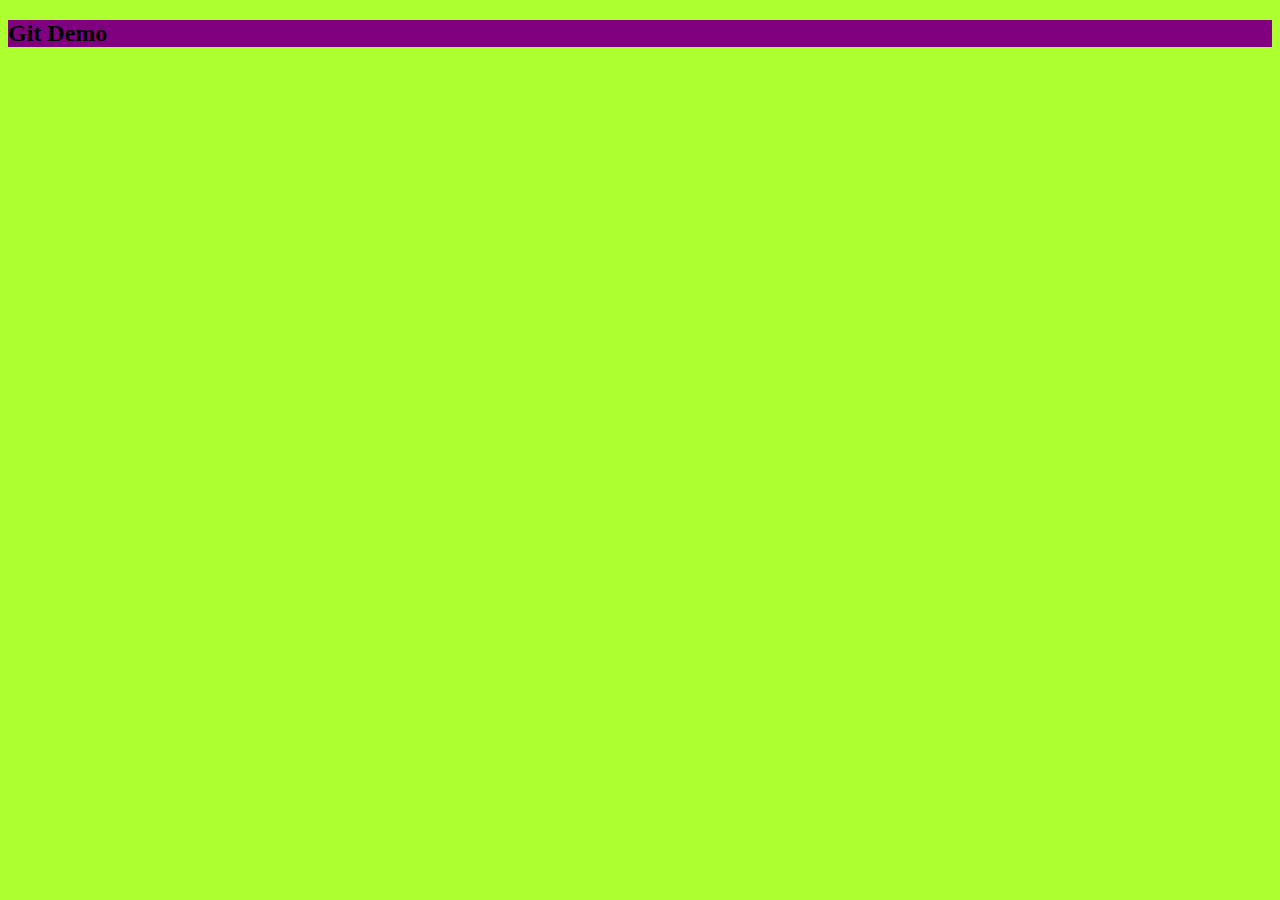
<file: index.html>
<!DOCTYPE html>
<html lang="en">
<head>
    <meta charset="UTF-8">
    <meta name="viewport" content="width=device-width, initial-scale=1.0">
    <meta http-equiv="X-UA-Compatible" content="ie=edge">
    <link rel="stylesheet" href="./styles.css">
    <title>Document</title>
</head>
<body>
    <h2>Git Demo</h2>

    <script src="app.js"></script>
</body>
</html>
</file>
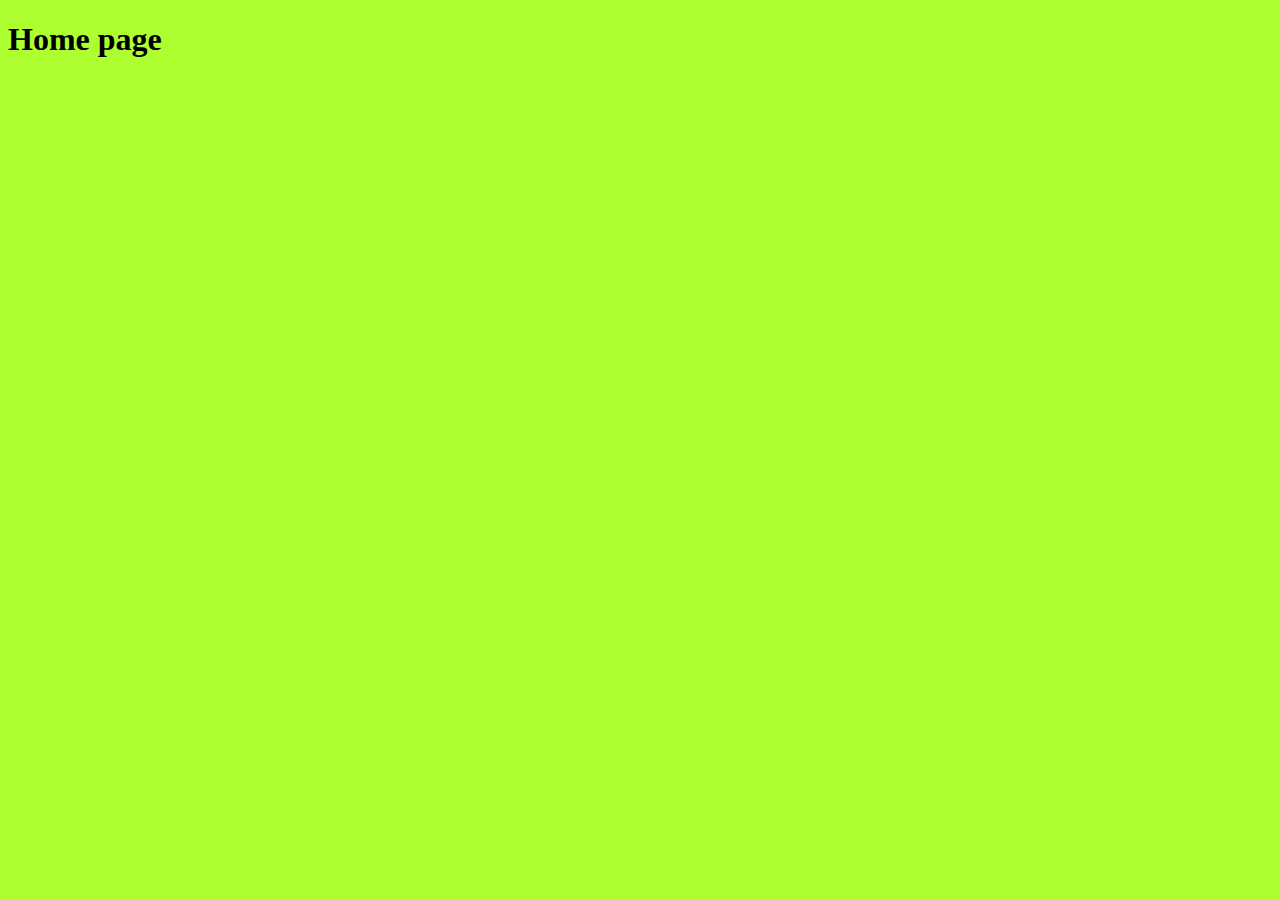
<file: home.html>
<!DOCTYPE html>
<html lang="en">
<head>
    <meta charset="UTF-8">
    <meta name="viewport" content="width=device-width, initial-scale=1.0">
    <meta http-equiv="X-UA-Compatible" content="ie=edge">
    <link rel="stylesheet" href="./styles.css">
    <title>Document</title>
</head>
<body>
    <h1>Home page</h1>
</body>
</html>
</file>
<file: styles.css>
body {
    background-color: greenyellow;
}

h2 {
    background-color: purple;
}
</file>
